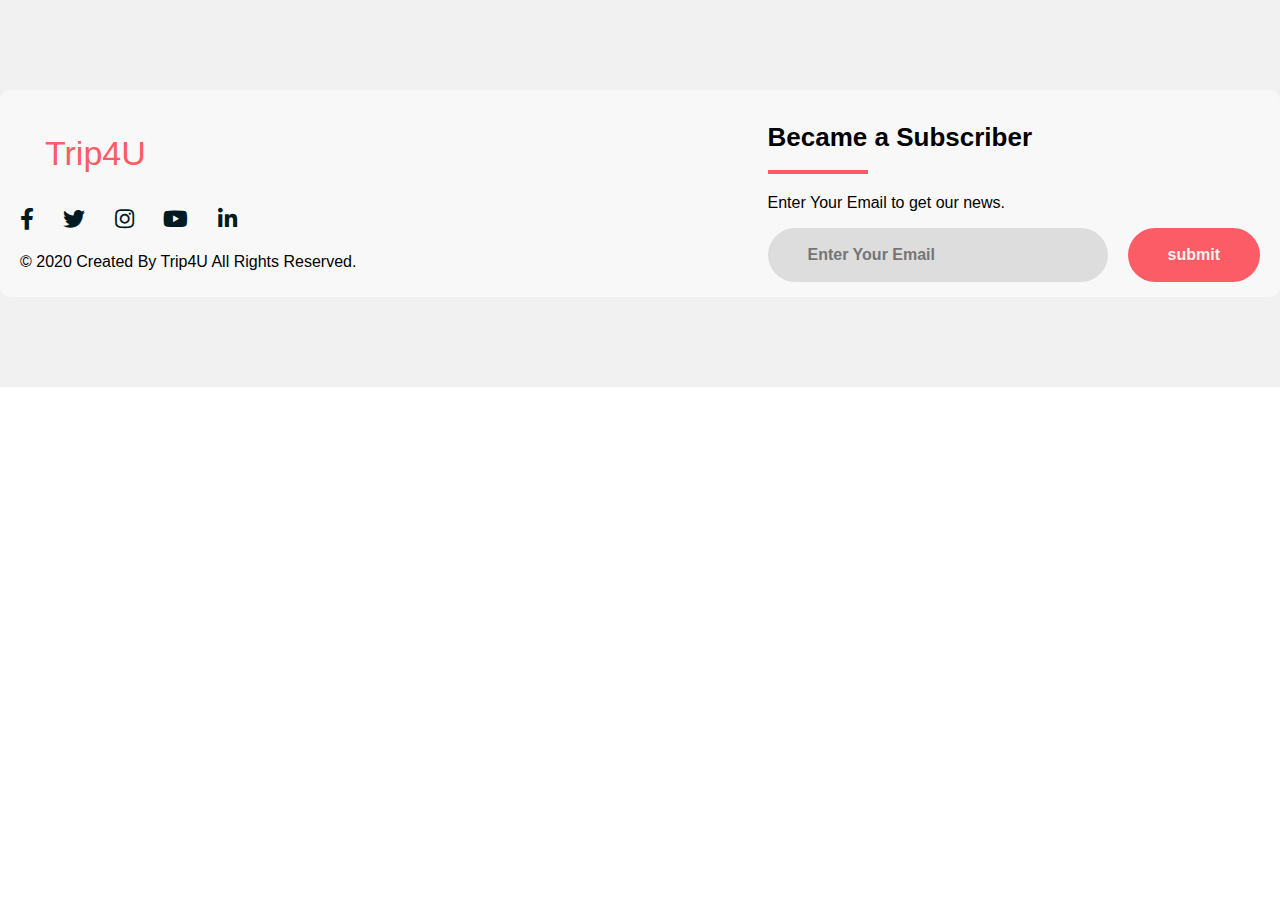
<file: View/footer.html>
<!DOCTYPE html>
<html lang="en" dir="ltr">
  <head>
    <meta charset="utf-8">
    <meta name="viewport" content="width=device-width,initial-scale=1">
    <title></title>
    <link rel="stylesheet" href="../asset/css/footer.css">
    <link rel="stylesheet" href="https://cdnjs.cloudflare.com/ajax/libs/font-awesome/5.11.2/css/all.css">
  </head>
  <body>
    <footer class="container">
      <div class="footer-container">
        <div class="left-col">
          <p class="logo"> Trip4U </p>
          <div class="social-media">
            <a href="#"><i class="fab fa-facebook-f"></i></a>
            <a href="#"><i class="fab fa-twitter"></i></a>
            <a href="#"><i class="fab fa-instagram"></i></a>
            <a href="#"><i class="fab fa-youtube"></i></a>
            <a href="#"><i class="fab fa-linkedin-in"></i></a>
          </div>
          <p class="rights-text">© 2020 Created By Trip4U All Rights Reserved.</p>
        </div>

        <div class="right-col">
          <h1>Became a Subscriber</h1>
          <div class="border"></div>
          <p>Enter Your Email to get our news.</p>
          <form action="" class="newsletter-form">
            <input type="text" class="txtb" placeholder="Enter Your Email">
            <input type="submit" class="btn" value="submit">
          </form>
        </div>
      </div>
    </footer>
  </body>
</html>
</file>
<file: asset/css/footer.css>
body{
  margin: 0;
  padding: 0;
  font-family: "Open Sans",sans-serif;
}

footer{
  background: #f1f1f1;
  padding: 90px 0;
}

.footer-container{
  max-width: 1300px;
  margin: auto;
  padding: 10px 20px;
  display: flex;
  justify-content: space-between;
  align-items: center;
  flex-wrap: wrap-reverse;
  background-color: rgba(255, 255,255, 0.5);
  border-radius: 10px;
}

.logo{
  font-size: 34px;
  /* text-align: center; */
  padding-left: 25px;
  color:  #fc5c65;
}

.social-media{
  margin: 20px 0;
}

.social-media a{
  color: #001a21;
  margin-right: 25px;
  font-size: 22px;
  text-decoration: none;
  transition: .3s linear;
}

.social-media a:hover{
  color: #fc5c65;
}

.right-col h1{
  font-size: 26px;

}

.border{
  width: 100px;
  height: 4px;
  background: #fc5c65;
  margin-bottom: 20px;
}

.newsletter-form{
  display: flex;
  justify-content: center;
  align-items: center;
  flex-wrap: wrap;
}

.txtb{
  flex: 1;
  padding: 18px 40px;
  font-size: 16px;
  color: #293043;
  background: #ddd;
  border: none;
  font-weight: 700;
  outline: none;
  border-radius: 30px;
  min-width: 260px;
}

.btn{
  padding: 18px 40px;
  font-size: 16px;
  color: #f1f1f1;
  background: #fc5c65;
  border: none;
  font-weight: 700;
  outline: none;
  border-radius: 30px;
  margin-left: 20px;
  cursor: pointer;
  transition: opacity .3s linear;
}

.btn:hover{
  opacity: .7;
}

.page-content{
  min-height: 100vh;
  font-size: 40px;
  display: flex;
  align-items: center;
  justify-content: center;
}

@media screen and (max-width:960px) {
  .footer-container{
    max-width: 600px;
  }
  .right-col{
    width: 100%;
    margin-bottom: 60px;
  }

  .left-col{
    width: 100%;
    text-align: center;
  }
}


@media screen and (max-width:700px){
  .btn{
    margin: 0;
    width: 100%;
    margin-top: 20px;
    }
}
</file>
